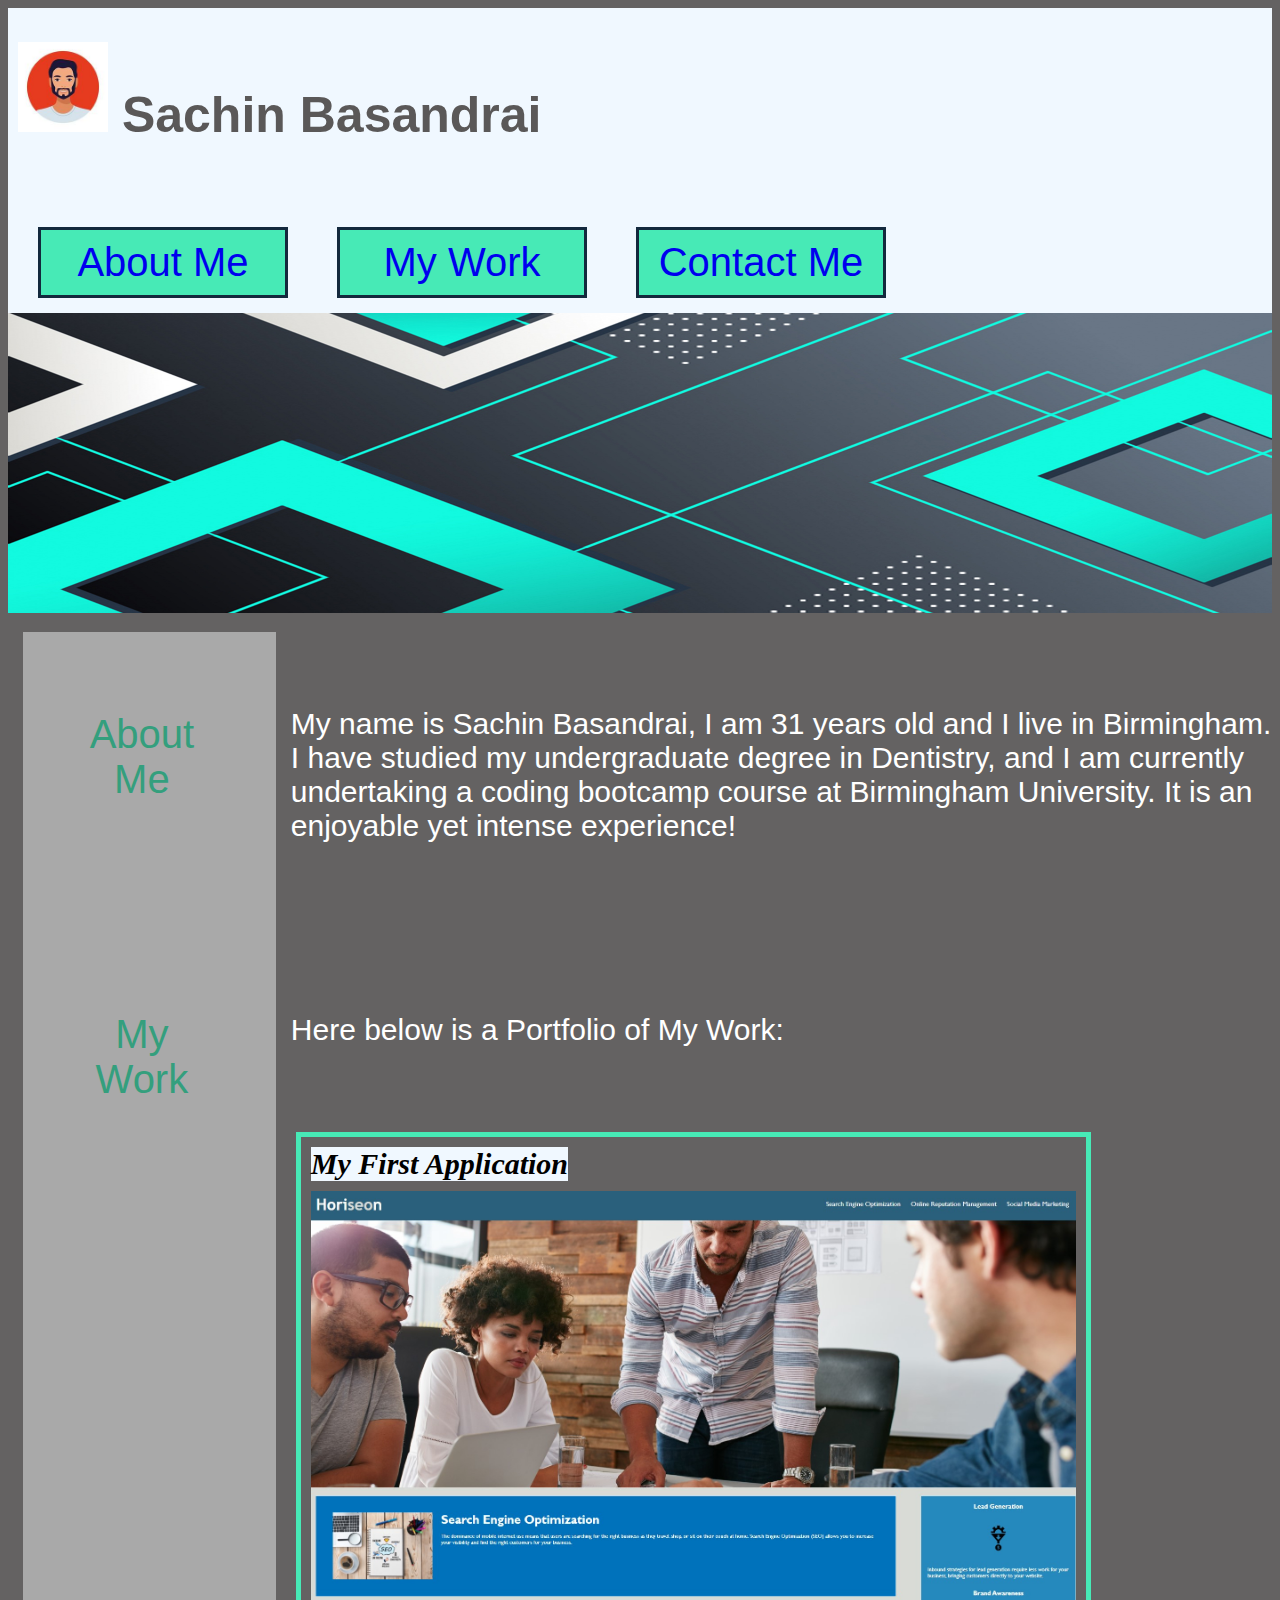
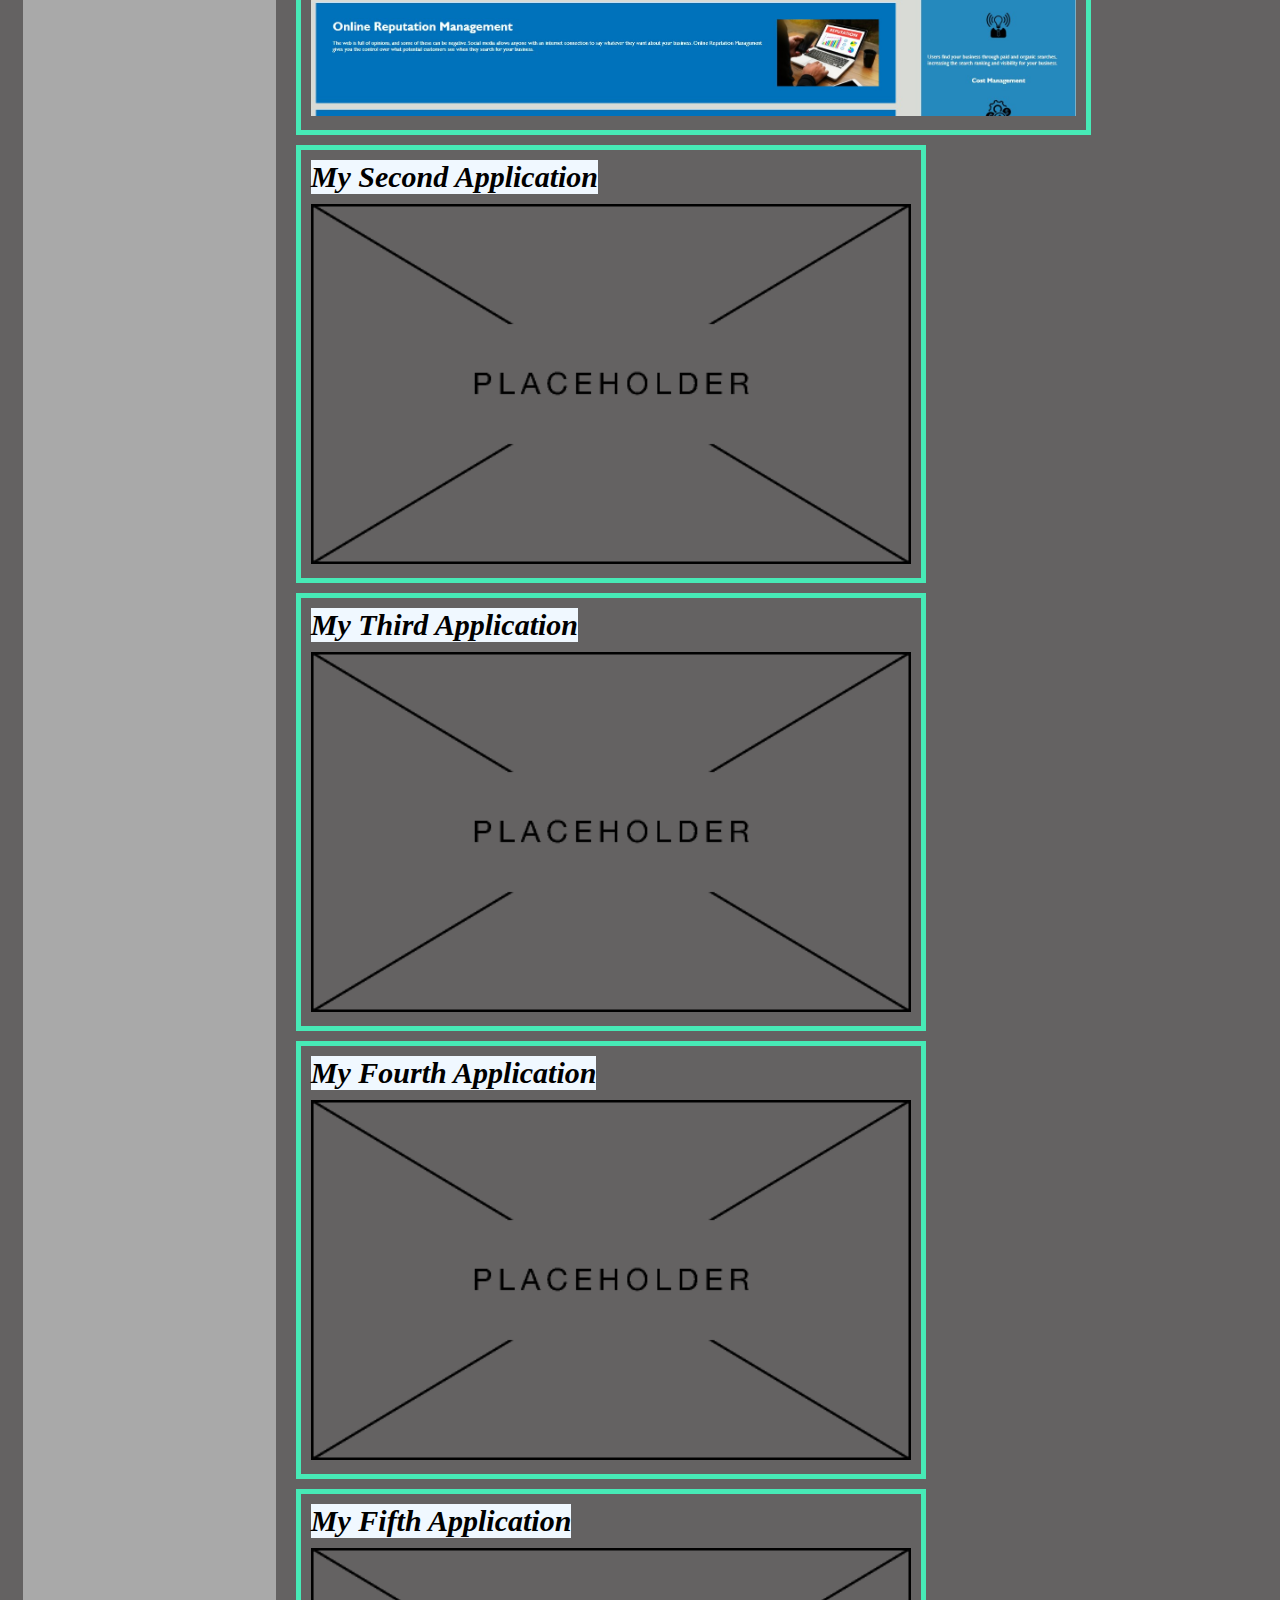
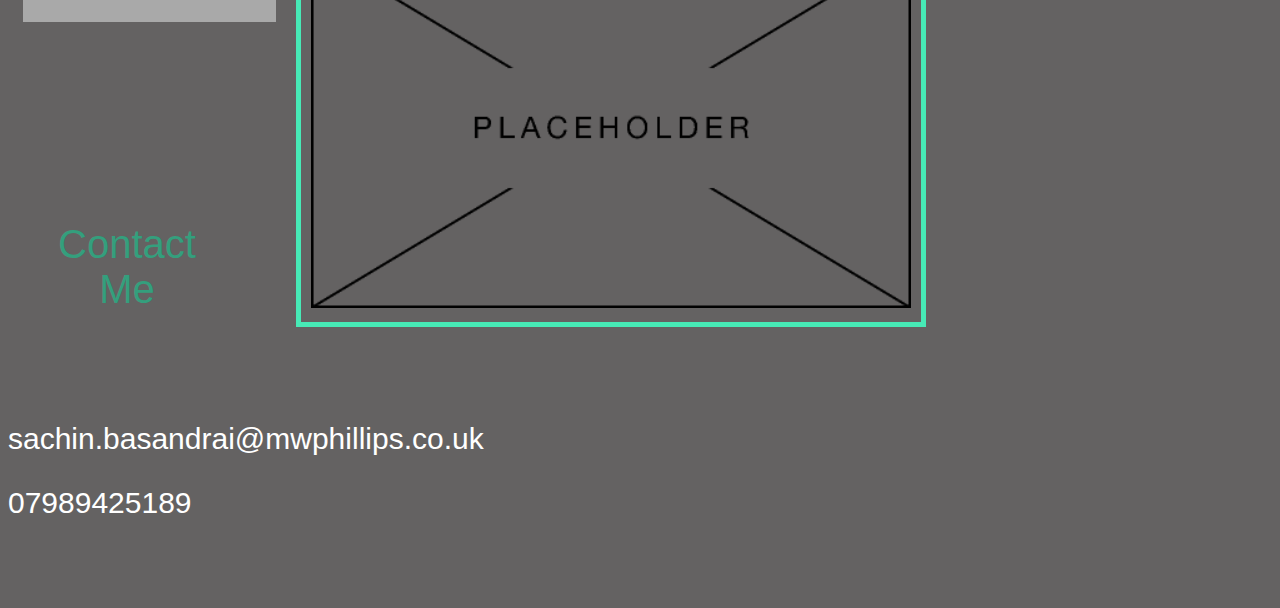
<file: myportfolio.html>
<!DOCTYPE html>
<html lang="en">
  <head>
    <meta charset="UTF-8" />
    <meta http-equiv="X-UA-Compatible" content="IE=edge" />
    <meta name="viewport" content="width=device-width, initial-scale=1.0" />
    <title>Document</title>
    <link rel="stylesheet" type="text/css" href="./assets/style.css" />
  </head>

  <body>
    <header>
      <h1>
        <img id="avatar" src="./images/avatar.jpg" alt="avatar" /> Sachin
        Basandrai
      </h1>
      <nav>
        <button>
          <a href="#aboutme" style="text-decoration: none">About Me</a>
        </button>
        <button>
          <a href="#firstapp" style="text-decoration: none">My Work</a>
        </button>
        <button>
          <a href="#contact" style="text-decoration: none">Contact Me</a>
        </button>
      </nav>
    </header>

    <div>
      <img
        id="backgroundimage"
        src="./images/background.jpg"
        alt="background image"
      />
    </div>

    <div>
      <aside>
        <p id="asideaboutme">About Me</p>
        <p id="asidemywork">My Work</p>
        <p id="asidecontactme">Contact Me</p>
      </aside>

      <section id="aboutme">
        <p>
          My name is Sachin Basandrai, I am 31 years old and I live in
          Birmingham. I have studied my undergraduate degree in Dentistry, and I
          am currently undertaking a coding bootcamp course at Birmingham
          University. It is an enjoyable yet intense experience!
        </p>
      </section>

      <section id="firstapp">
        <p>Here below is a Portfolio of My Work:</p>
      </section>
    </div>

    <main>
      <section class="firstapplication">
        <header>My First Application</header>
        <a href="https://sbasandrai.github.io/Week1-homework/">
          <img
            src="./images/firstapplication.jpg"
            alt="first application image"
          />
        </a>
      </section>

      <section class="mywork">
        <header>My Second Application</header>
        <img src="./images/placeholder.png" alt="placeholder image" />
      </section>

      <section class="mywork">
        <header>My Third Application</header>
        <img src="./images/placeholder.png" alt="placeholder image" />
      </section>

      <section class="mywork">
        <header>My Fourth Application</header>
        <img src="./images/placeholder.png" alt="placeholder image" />
      </section>

      <section class="mywork">
        <header>My Fifth Application</header>
        <img src="./images/placeholder.png" alt="placeholder image" />
      </section>
    </main>

    <section id="contact">
      <p>sachin.basandrai@mwphillips.co.uk</p>
      <p>07989425189</p>
    </section>
  </body>
</html>
</file>
<file: assets/style.css>
* {
  box-sizing: border-box;
}


/* Background color of page */

body {
  background-color: rgb(100, 98, 98);
}

main {
  display: flex;
  flex-wrap: wrap;
}


section div {
  max-width: 100%;
  position: relative;
}


/* Header properties */

header {
  background-color: aliceblue;
  display: flex;
  flex-wrap: wrap;
}

h1 {
  font-family: "Gill Sans", "Gill Sans MT", Calibri, "Trebuchet MS", sans-serif;
  font-size: 50px;
  color: rgb(90, 88, 88);
  margin-right: 230px;
  margin-left: 10px;
}

#avatar {
  max-width: 90px;
}

/* Properties of button tabs in navigation bar */

button {
  text-decoration: none;
  width: 250px;
  margin: 15px;
  font-size: 40px;
  color: #fff;
  background-color: rgb(71, 234, 182);
  border: 3px solid #13293d;
  padding: 10px;
  margin-top: 50px;
  margin-left: 30px;
}

button:hover {
  text-decoration: none;
  background-color: orange;
  color: #fff;
}

button:active {
  text-decoration: none;
  font-size: 180%;
  box-shadow: 0 0 10px #000 inset;
}

#backgroundimage {
  max-height: 300px;
  width: 100%;
}

/* Properties of side bar to left of page */

aside {
  padding-bottom: 1660px;
  margin: 15px;
  float: left;
  width: 20%;
  height: 100%;
  font-family: "Gill Sans", "Gill Sans MT", Calibri, "Trebuchet MS", sans-serif;
  background-color: darkgray;
}

aside p {
  font-size: 40px;
  font-family: Impact, Haettenschweiler, 'Arial Narrow Bold', sans-serif;
  text-align: center;
  margin-right: 15px;
  color: rgb(52, 159, 125);
  padding: 50px;
  flex-wrap: wrap;
  display: flex;
  text-size-adjust: 50%;
}

#asideaboutme{
  padding-top: 40px;
}

#asidemywork{
  padding-top: 120px;
}

#asidecontactme{
  position: relative;
  top: 1540px;
}

p { 
  font-size: 30px;
  color: white;
  font-family:'Gill Sans', 'Gill Sans MT', Calibri, 'Trebuchet MS', sans-serif;
}

/* Properties of each section on main page */
section{ 
  padding-bottom: 50px;
  padding-top: 60px;
}

section header {
  max-width: fit-content;
  font-size: 30px;
  position: relative;
  font-style: italic;
  font-weight: bolder;
  margin-bottom: 10px;
}

.firstapplication {
  padding: 10px;
  border: rgb(71, 234, 182);
  border-width: 5px;
  border-style: solid;
  margin: 5px;
  max-width: 81%;
  float: right;
}

.mywork {
  padding: 10px;
  border: rgb(71, 234, 182);
  border-width: 5px;
  border-style: solid;
  margin: 5px;
  /* max-width: 40%; */
  float: right;
}

.firstapplication img {
  width: 100%;
}

.applicationstitle {
  color: #000;
  background-color: rgb(71, 234, 182);
  position:relative;
  margin-left: 70%;
  text-align: center;
}

.mywork img {
  width: 100%;
  width: 600px;
}

/* Spacing of contact information */

#contact{ 
  word-spacing: 30px;
}

footer {
  background-color: white;
}

/* Adjustments to view webpage in different viewports / screen sizes */

@media screen and (max-width: 1370px) {
  aside {
    padding-bottom: 1800px;
  }

  #asidecontactme{
    position: relative;
    top: 2180px;
    right: 15px;}
  }

@media screen and (max-width: 992px) {
  button {
    display: block;
    margin: 10px;
  }

  aside {
    padding-bottom: 1000px;
  }

  #asidecontactme{
    position: relative;
    top: 2020px;
    right: 25px;
  }

  #contact{ 
    position: relative;
    left: 30px;
    bottom: -40px;}
}

@media screen and (max-width: 768px) {
  aside p {
    font-size: 25px;
  }

  aside {
    padding-bottom: 1100px;
  }

  footer {
    display: block;
  }

  button {
    width: 200px;
    margin: 5px;
    font-size: 30px;
    color: #2c7dca;
    background-color: rgb(71, 234, 182);
    border: 3px solid #13293d;
    padding: 0px;
    margin-top: 10px;
    display: block;
  }

  #asideaboutme{
    padding-top: 60px;
  }
  
  #asidemywork{
    padding-top: 260px;
    right: 30px;
  }
  
section header {
 font-size: 20px;
}

section p {
  font-size: 15px;
 }

@media screen and (max-width: 600px) {
 
  #contact{ 
    position: relative;
    left: 150px;
    bottom: 250px;
}

  aside p { 
    padding: 30px;
    font-size: 20px;
  }

@media screen and (max-width: 576px) {
  aside {
    padding-bottom: 1000px;
  }

  aside p { 
    padding: 30px;
    font-size: 20px;
  }

  #contact{ 
    position: relative;
    left: 130px;
    bottom: 150px;}

  #asidemywork{
    padding-top: 460px;
    right: 30px;
  }
}
</file>
